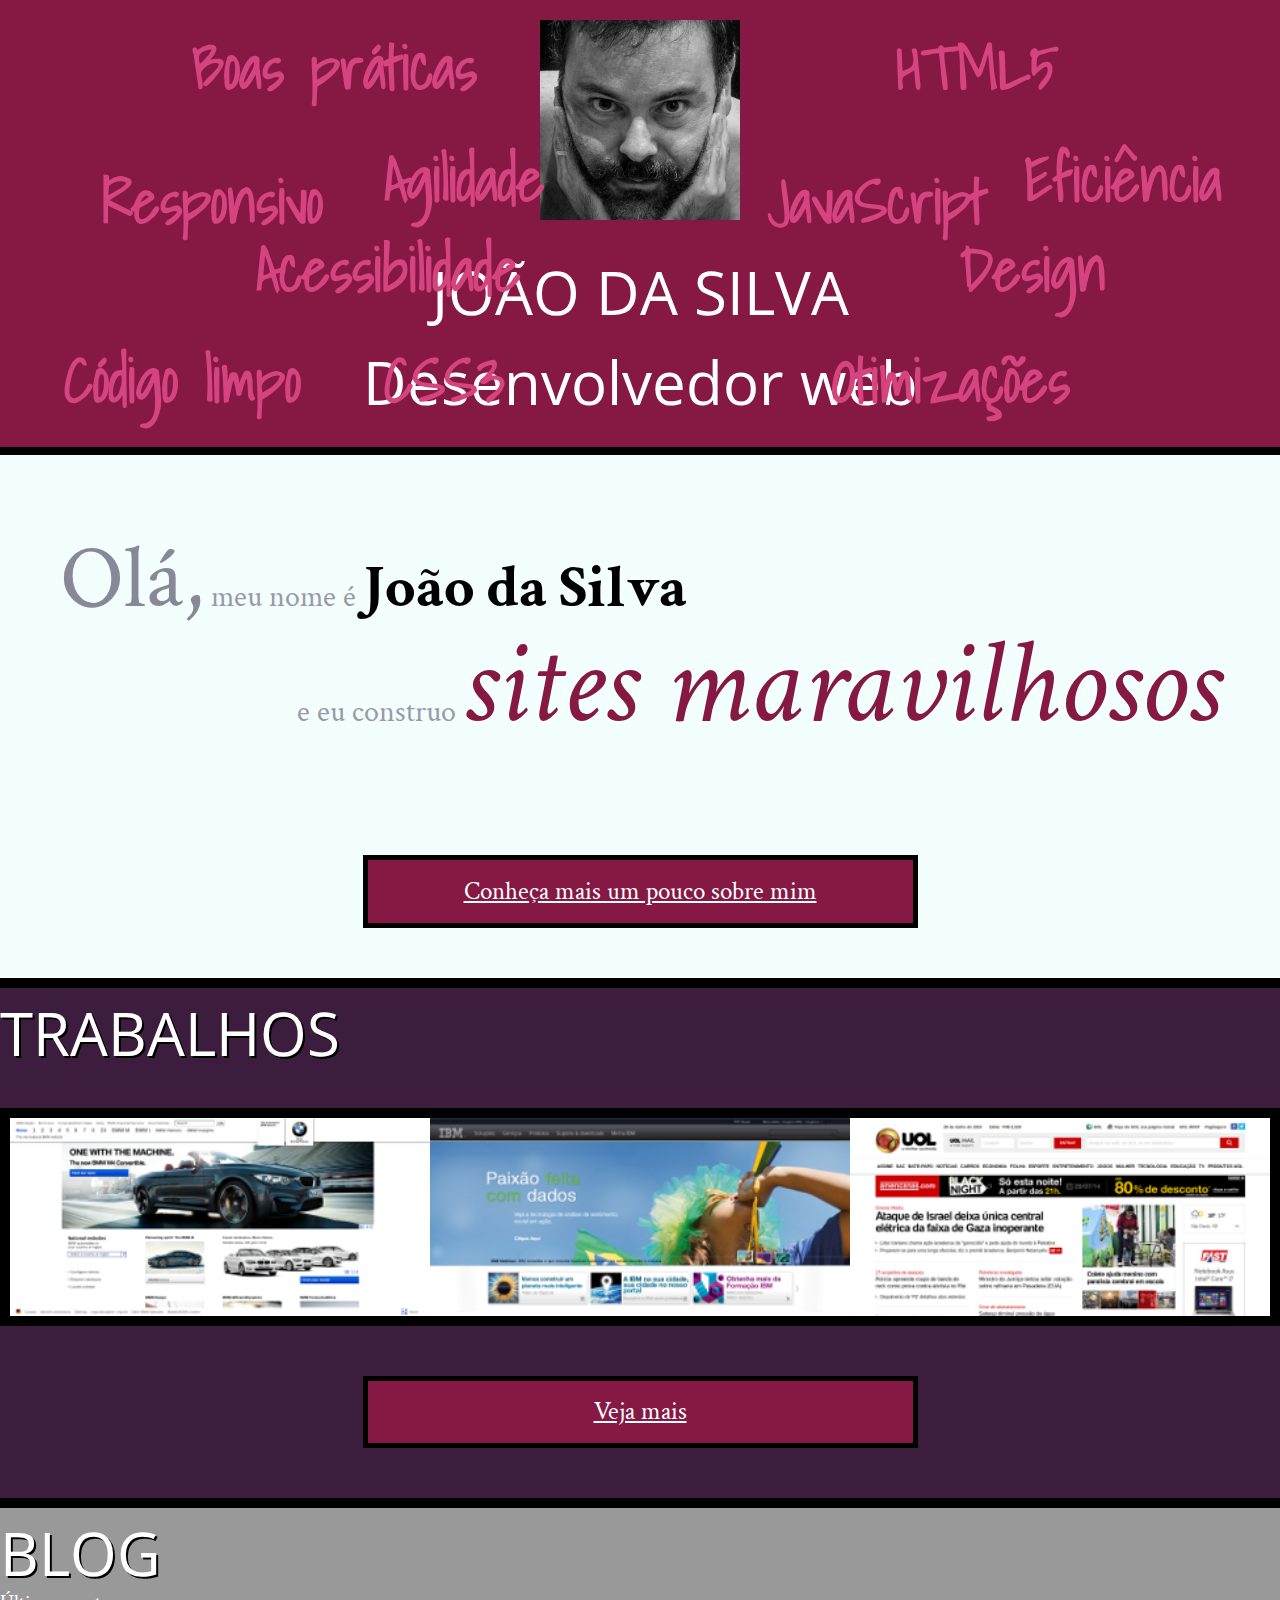
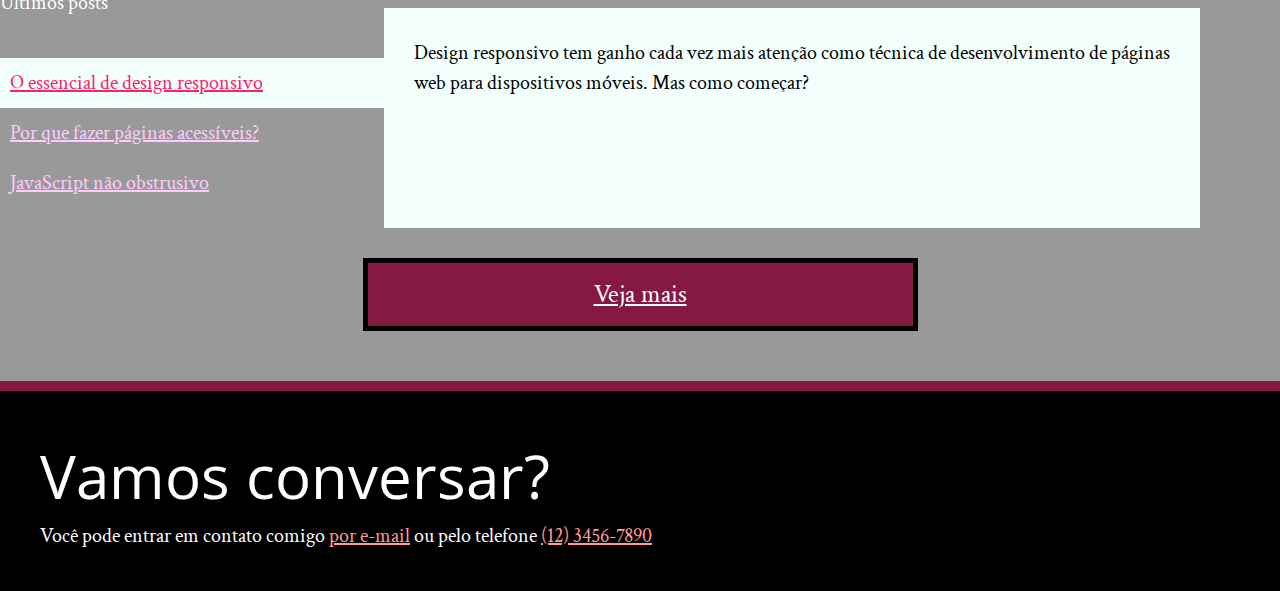
<file: index.html>
<!DOCTYPE html>
<html lang="pt">
<head>
    <meta charset="UTF-8">
    <title>João da Silva - Desenvolvedor Web</title>
    <link rel="shortcut icon" href="imagens/favicon.png">
    <link rel="stylesheet" href="css/reset.css">
    <link rel="stylesheet" href="css/site.css">
    <link rel="stylesheet" href="css/index.css">
    <link rel="stylesheet" href="http://fonts.googleapis.com/css?family=Crimson+Text:400,400italic,600">
    <link rel="stylesheet" href="http://fonts.googleapis.com/css?family=Open+Sans+Condensed:700">
    <link rel="stylesheet" href="http://fonts.googleapis.com/css?family=Shadows+Into+Light">
</head>
<body>
    <header class="titulo-principal">
        <img class="foto-home" src="imagens/eu.jpg" alt="Foto de João da Silva">
        <h1>João da Silva</h1>
        <p class="subtitulo-principal">Desenvolvedor web</p>
            <ul>
                <li class="palavra-home eficiencia">Eficiência</li>
                <li class="palavra-home boas-praticas">Boas práticas</li>
                <li class="palavra-home codigo-limpo">Código limpo</li>
                <li class="palavra-home css3">CSS3</li>
                <li class="palavra-home html5">HTML5</li>
                <li class="palavra-home javascript">JavaScript</li>
                <li class="palavra-home acessibilidade">Acessibilidade</li>
                <li class="palavra-home responsivo">Responsivo</li>
                <li class="palavra-home otimizacoes">Otimizações</li>
                <li class="palavra-home agilidade">Agilidade</li>
                <li class="palavra-home design">Design</li>
            </ul>
    </header>
    <main>
        <section class="secao-inicio saudacao">
            <p class="saudacao"><span class="saudacao-inicio">Olá,</span> meu nome é <strong>João da Silva</strong> <span class="saudacao-ultima-linha">e eu construo <em>sites maravilhosos</em></span></p>
            <a class="botao-index" href="bio.html">Conheça mais um pouco sobre mim</a>
        </section>
        <section class="secao-inicio trabalhos">
            <h2>Trabalhos</h2>
            <ul>
                <li><img src="imagens/bmw.png" alt="Site da BMW"></li>
                <li><img src="imagens/ibm.png" alt="Site da IBM"></li>
                <li><img src="imagens/uol.png" alt="Site da UOL"></li>
            </ul>
            <a class="botao-index" href="portfolio.html">Veja mais</a>
        </section>
        <section class="secao-inicio blog">
            <h2>Blog</h2>
            <small>Últimos posts</small>
            <ol>
                <li>
                    <a class="mais-recente" href="blog.html">O essencial de design responsivo</a>
                    <p class="inicio-post">Design responsivo tem ganho cada vez mais atenção como técnica de desenvolvimento de páginas web para dispositivos móveis. Mas como começar?</p>
                </li>
                <li>
                    <a href="blog.html">Por que fazer páginas acessíveis?</a>
                </li>
                <li>
                    <a href="blog.html">JavaScript não obstrusivo</a>
                </li>
            </ol>
            <a class="botao-index" href="blog.html">Veja mais</a>
        </section>
    </main>
    <footer>
        <h2>Vamos conversar?</h2>
        <p>Você pode entrar em contato comigo <a href="contato.html">por e-mail</a> ou pelo telefone <a href="tel:+551234567890">(12) 3456-7890</a></p>
    </footer>
</body>
</html>
</file>
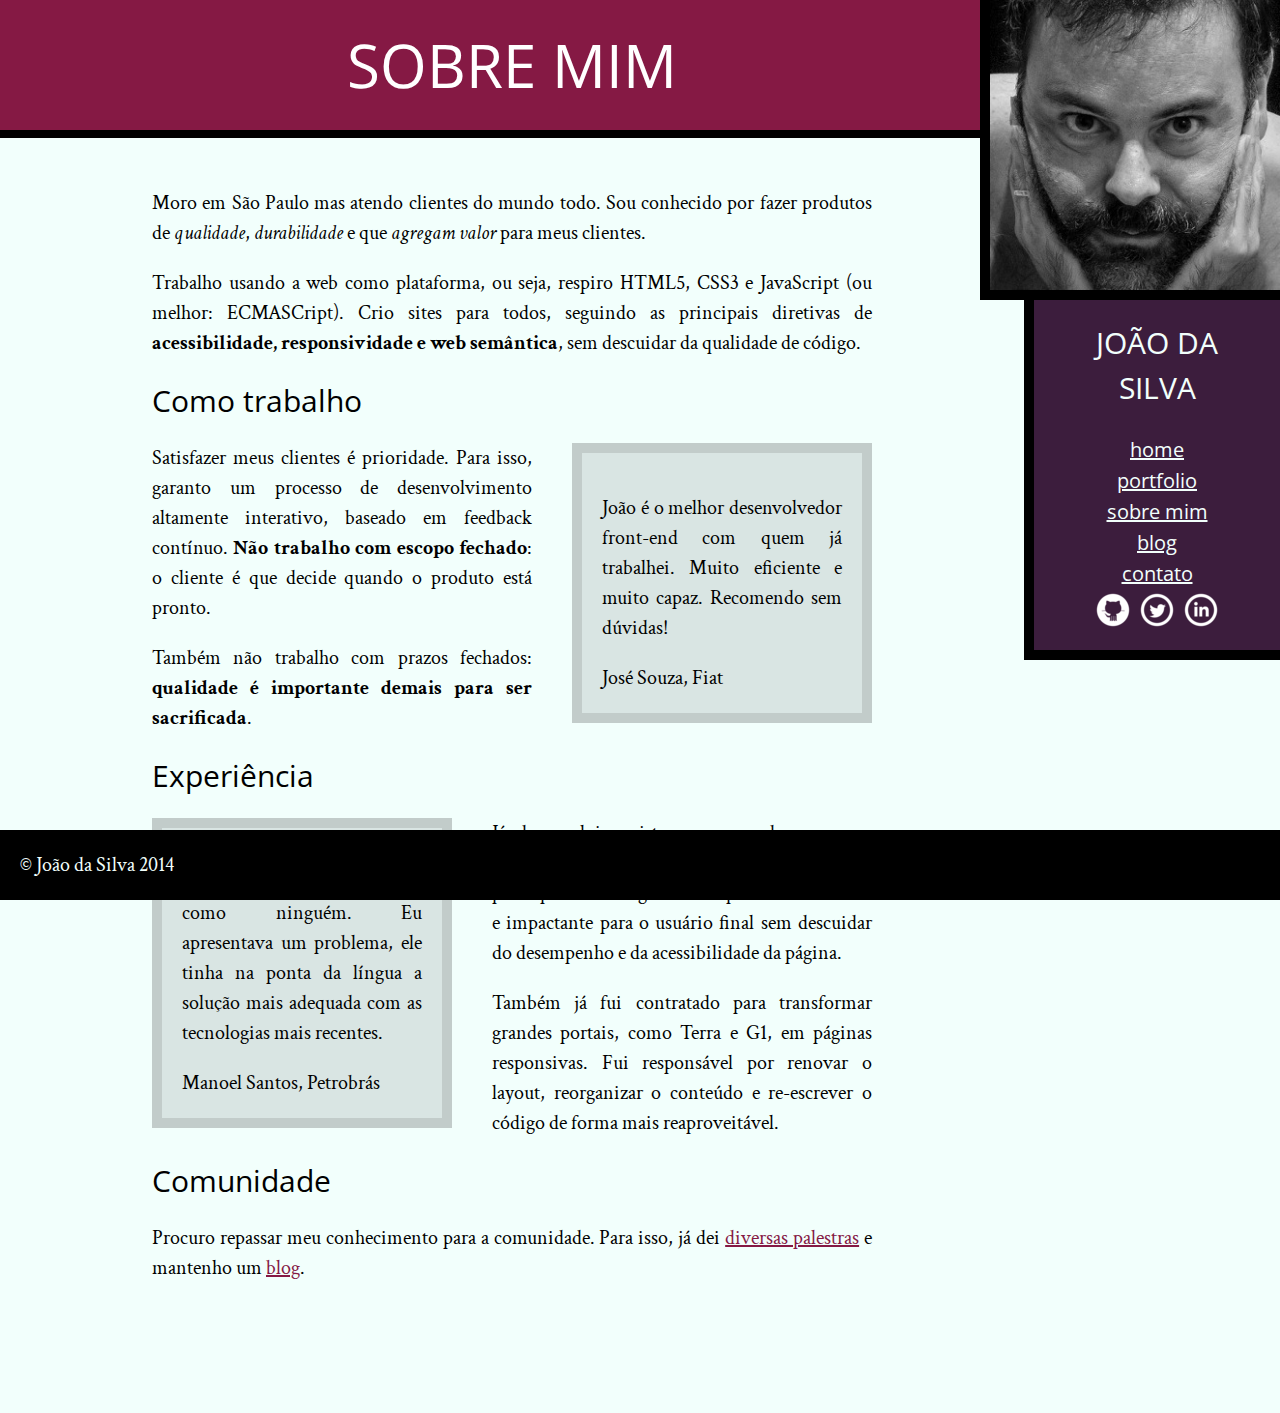
<file: bio.html>
<!DOCTYPE html>
<html>
<head>
    <meta charset="utf-8">
    <title>João da Silva - Biografia</title>
    <link rel="icon" href="imagens/favicon.png">
    <link rel="stylesheet" href="css/reset.css">
    <link rel="stylesheet" href="css/site.css">
    <link rel="stylesheet" href="css/bio.css">
    <link rel="stylesheet" href="http://fonts.googleapis.com/css?family=Crimson+Text:400,400italic,600">
    <link rel="stylesheet" href="http://fonts.googleapis.com/css?family=Open+Sans+Condensed:700">
</head>
<body>
    <main>
        <h1 class="titulo-principal">Sobre mim</h1>
        <div class="container">
            <p>Moro em São Paulo mas atendo clientes do mundo todo. Sou conhecido por fazer produtos de <em>qualidade</em>, <em>durabilidade</em> e que <em>agregam valor</em> para meus clientes.</p>
            <p>Trabalho usando a web como plataforma, ou seja, respiro HTML5, CSS3 e JavaScript (ou melhor: ECMASCript). Crio sites para todos, seguindo as principais diretivas de <strong>acessibilidade, responsividade e web semântica</strong>, sem descuidar da qualidade de código.</p>
            <h2 class="subtitulo-texto">Como trabalho</h2>
            <blockquote class="citacao-bio fiat">
                <p>João é o melhor desenvolvedor front-end com quem já trabalhei. Muito eficiente e muito capaz. Recomendo sem dúvidas!</p>
                <cite>José Souza, Fiat</cite>
            </blockquote>
            <p>Satisfazer meus clientes é prioridade. Para isso, garanto um processo de desenvolvimento altamente interativo, baseado em feedback contínuo. <strong>Não trabalho com escopo fechado</strong>: o cliente é que decide quando o produto está pronto.</p>
            <p>Também não trabalho com prazos fechados: <strong>qualidade é importante demais para ser sacrificada</strong>.</p>
            <h2 class="subtitulo-texto">Experiência</h2>
            <blockquote class="citacao-bio petrobras">
                <p>João domina as tecnologias como ninguém. Eu apresentava um problema, ele tinha na ponta da língua a solução mais adequada com as tecnologias mais recentes.</p>
                <cite>Manoel Santos, Petrobrás</cite>
            </blockquote>
            <p>Já desenvolvi projetos para grandes empresas como <a href="http://bmw.com">BMW</a>, <a href="http://www.uol.com.br">UOL</a> e <a href="http://www.ibm.com.br">IBM</a>. Neles, o foco principal era entregar uma experiência imersiva e impactante para o usuário final sem descuidar do desempenho e da acessibilidade da página.</p>
            <p>Também já fui contratado para transformar grandes portais, como Terra e G1, em páginas responsivas. Fui responsável por renovar o layout, reorganizar o conteúdo e re-escrever o código de forma mais reaproveitável.</p>
            <h2 class="subtitulo-texto">Comunidade</h2>
            <p>Procuro repassar meu conhecimento para a comunidade. Para isso, já dei <a href="portfolio.html">diversas palestras</a> e mantenho um <a href="blog.html">blog</a>.</p>
        </div>
    </main>
    <img src="imagens/eu.jpg" alt="Minha foto" class="minha-foto">
    <aside class="navegacao-site">
        <h1>João da Silva</h1>
        <nav>
            <ul>
                <li><a href="index.html">Home</a></li>
                <li><a href="portfolio.html">Portfolio</a></li>
                <li><a href="bio.html">Sobre mim</a></li>
                <li><a href="blog.html">Blog</a></li>
                <li><a href="contato.html">Contato</a></li>
            </ul>
        </nav>
        <ul class="icones-redes-sociais">
            <li>
                <a href="https://github.com/joaodasilva" class="github">
                    Github
                </a>
            </li>
            <li>
                <a href="https://twitter.com/joaodasilva" class="twitter">
                    Twitter
                </a>
            </li>
            <li>
                <a href="https://br.linkedin.com/pub/joão-da-silva/32/4/508" class="linkedin">
                    LinkedIn
                </a>
            </li>
        </ul>
    </aside>
    <footer class="rodape-pagina">
        &copy; João da Silva 2014
    </footer>
</body>
</html>
</file>
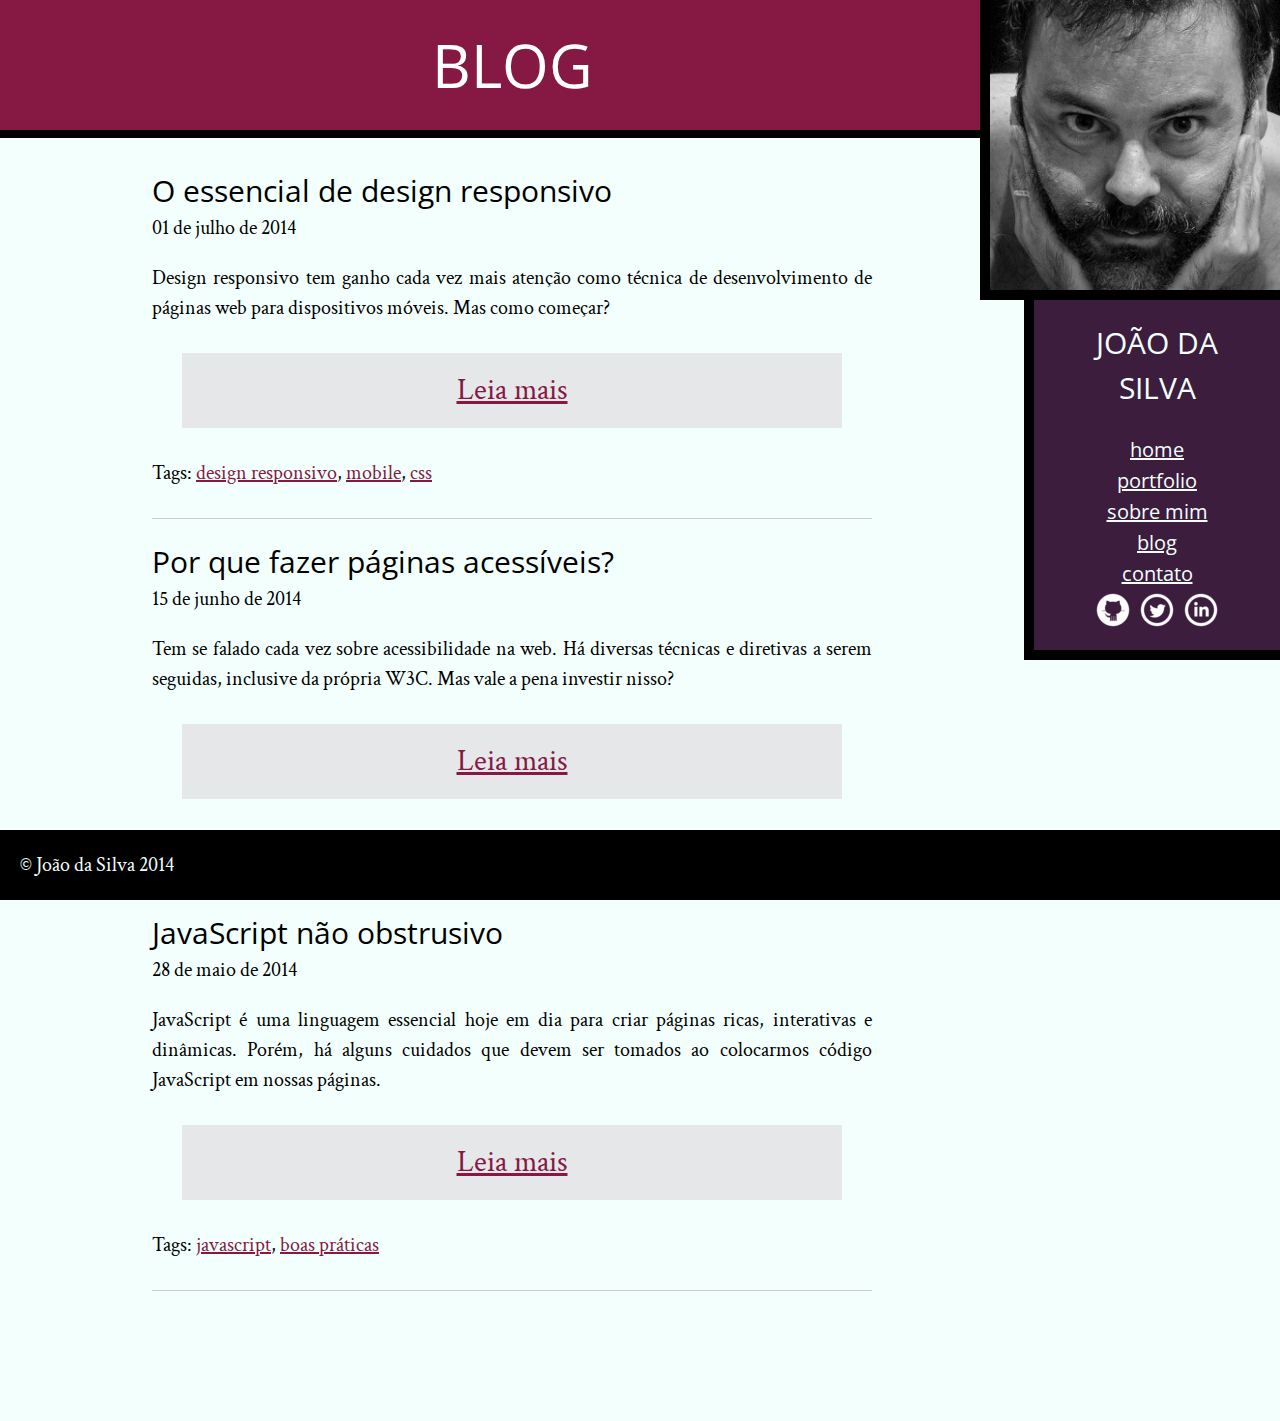
<file: blog.html>
<!DOCTYPE html>
<html>
<head>
    <meta charset="utf-8">
    <title>Blog - João da Silva</title>
    <link rel="icon" href="imagens/favicon.png">
    <link rel="stylesheet" href="css/reset.css">
    <link rel="stylesheet" href="css/site.css">
    <link rel="stylesheet" href="css/blog.css">
    <link rel="stylesheet" href="http://fonts.googleapis.com/css?family=Crimson+Text:400,400italic,600">
    <link rel="stylesheet" href="http://fonts.googleapis.com/css?family=Open+Sans+Condensed:700">
</head>
<body>
    <main>
        <h1 class="titulo-principal">Blog</h1>
        <div class="container">
            <article class="post-blog">
                <h2 class="subtitulo-texto">O essencial de design responsivo</h2>
                <time datetime="2014-07-01">01 de julho de 2014</time>
                <p>Design responsivo tem ganho cada vez mais atenção como técnica de desenvolvimento de páginas web para dispositivos móveis. Mas como começar?</p>
                <a class="leia-mais" href="#">Leia mais</a>
                <footer>Tags: <a href="#">design responsivo</a>, <a href="#">mobile</a>, <a href="#">css</a></footer>
            </article>
            <article class="post-blog">
                <h2 class="subtitulo-texto">Por que fazer páginas acessíveis?</h2>
                <time datetime="2014-06-15">15 de junho de 2014</time>
                <p>Tem se falado cada vez sobre acessibilidade na web. Há diversas técnicas e diretivas a serem seguidas, inclusive da própria W3C. Mas vale a pena investir nisso?</p>
                <a class="leia-mais" href="#">Leia mais</a>
                <footer>Tags: <a href="#">acessibilidade</a>, <a href="#">boas práticas</a></footer>
            </article>
            <article class="post-blog">
                <h2 class="subtitulo-texto">JavaScript não obstrusivo</h2>
                <time datetime="2014-05-28">28 de maio de 2014</time>
                <p>JavaScript é uma linguagem essencial hoje em dia para criar páginas ricas, interativas e dinâmicas. Porém, há alguns cuidados que devem ser tomados ao colocarmos código JavaScript em nossas páginas.</p>
                <a class="leia-mais" href="#">Leia mais</a>
                <footer>Tags: <a href="#">javascript</a>, <a href="#">boas práticas</a></footer>
            </article>
        </div>
    </main>
    <img src="imagens/eu.jpg" alt="Minha foto" class="minha-foto">
    <aside class="navegacao-site">
        <h1>João da Silva</h1>
        <nav>
            <ul>
                <li><a href="index.html">Home</a></li>
                <li><a href="portfolio.html">Portfolio</a></li>
                <li><a href="bio.html">Sobre mim</a></li>
                <li><a href="blog.html">Blog</a></li>
                <li><a href="contato.html">Contato</a></li>
            </ul>
        </nav>
        <ul class="icones-redes-sociais">
            <li>
                <a href="https://github.com/joaodasilva" class="github">
                    Github
                </a>
            </li>
            <li>
                <a href="https://twitter.com/joaodasilva" class="twitter">
                    Twitter
                </a>
            </li>
            <li>
                <a href="https://br.linkedin.com/pub/joão-da-silva/32/4/508" class="linkedin">
                    LinkedIn
                </a>
            </li>
        </ul>
    </aside>
    <footer class="rodape-pagina">
        &copy; João da Silva 2014
    </footer>
</body>
</html>
</file>
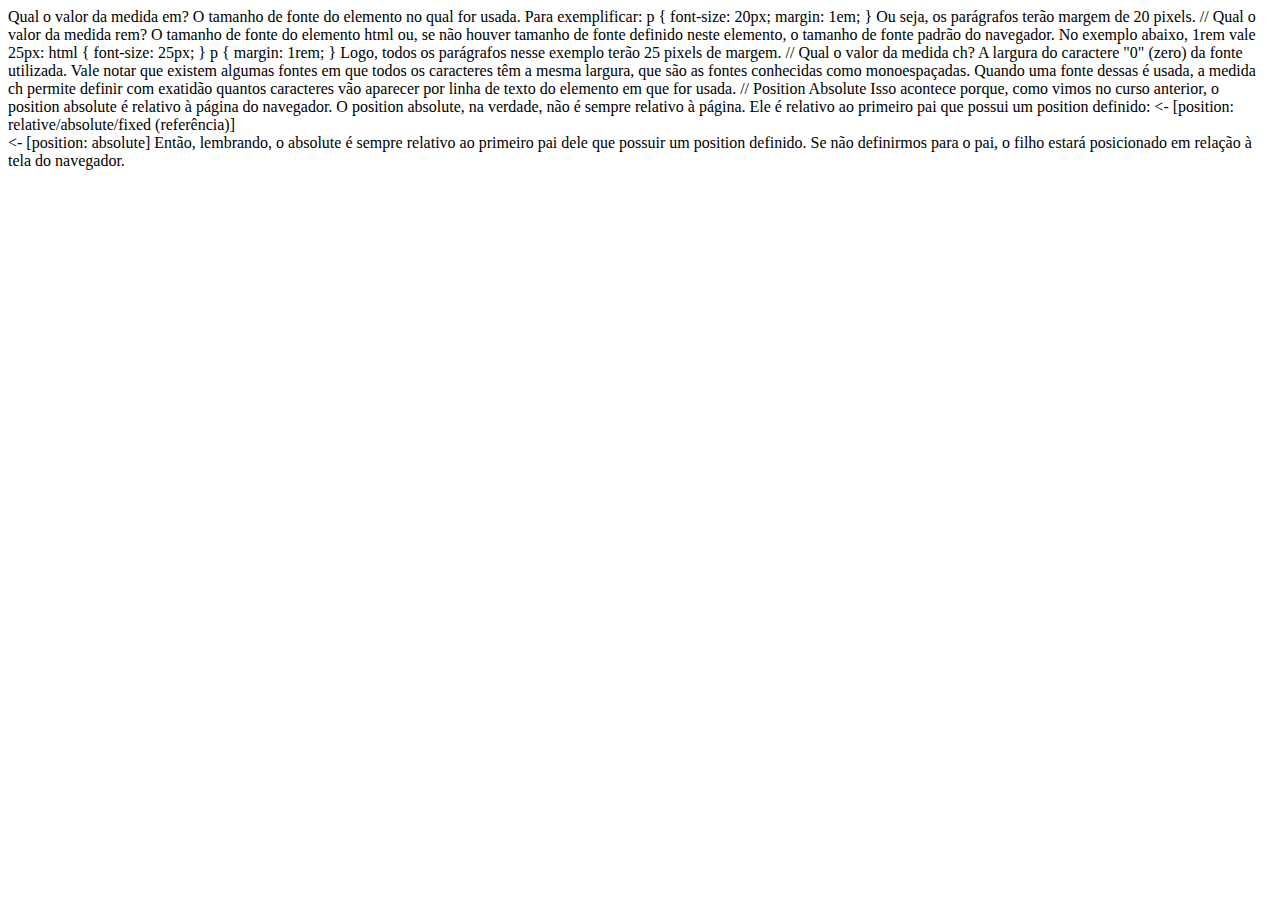
<file: notes.html>
Qual o valor da medida em?

O tamanho de fonte do elemento no qual for usada.
Para exemplificar:

p {
    font-size: 20px;
    margin: 1em;
}

Ou seja, os parágrafos terão margem de 20 pixels.

//

Qual o valor da medida rem?

O tamanho de fonte do elemento html ou, se não houver tamanho de fonte definido neste elemento, o tamanho de fonte padrão do navegador.

No exemplo abaixo, 1rem vale 25px:

html {
    font-size: 25px;
}

p {
    margin: 1rem;
}

Logo, todos os parágrafos nesse exemplo terão 25 pixels de margem.


//

Qual o valor da medida ch?

A largura do caractere "0" (zero) da fonte utilizada. 

Vale notar que existem algumas fontes em que todos os caracteres têm a mesma largura, que são as fontes conhecidas como monoespaçadas. Quando uma fonte dessas é usada, a medida ch permite definir com exatidão quantos caracteres vão aparecer por linha de texto do elemento em que for usada.

//

Position Absolute

 Isso acontece porque, como vimos no curso anterior, o position absolute é relativo à página do navegador.

  O position absolute, na verdade, não é sempre relativo à página. Ele é relativo ao primeiro pai que possui um position definido:

<html>
    <body>   <- [position: relative/absolute/fixed (referência)]
        <div>   <- [position: absolute]

Então, lembrando, o absolute é sempre relativo ao primeiro pai dele que possuir um position definido. Se não definirmos para o pai, o filho estará posicionado em relação à tela do navegador.
</file>
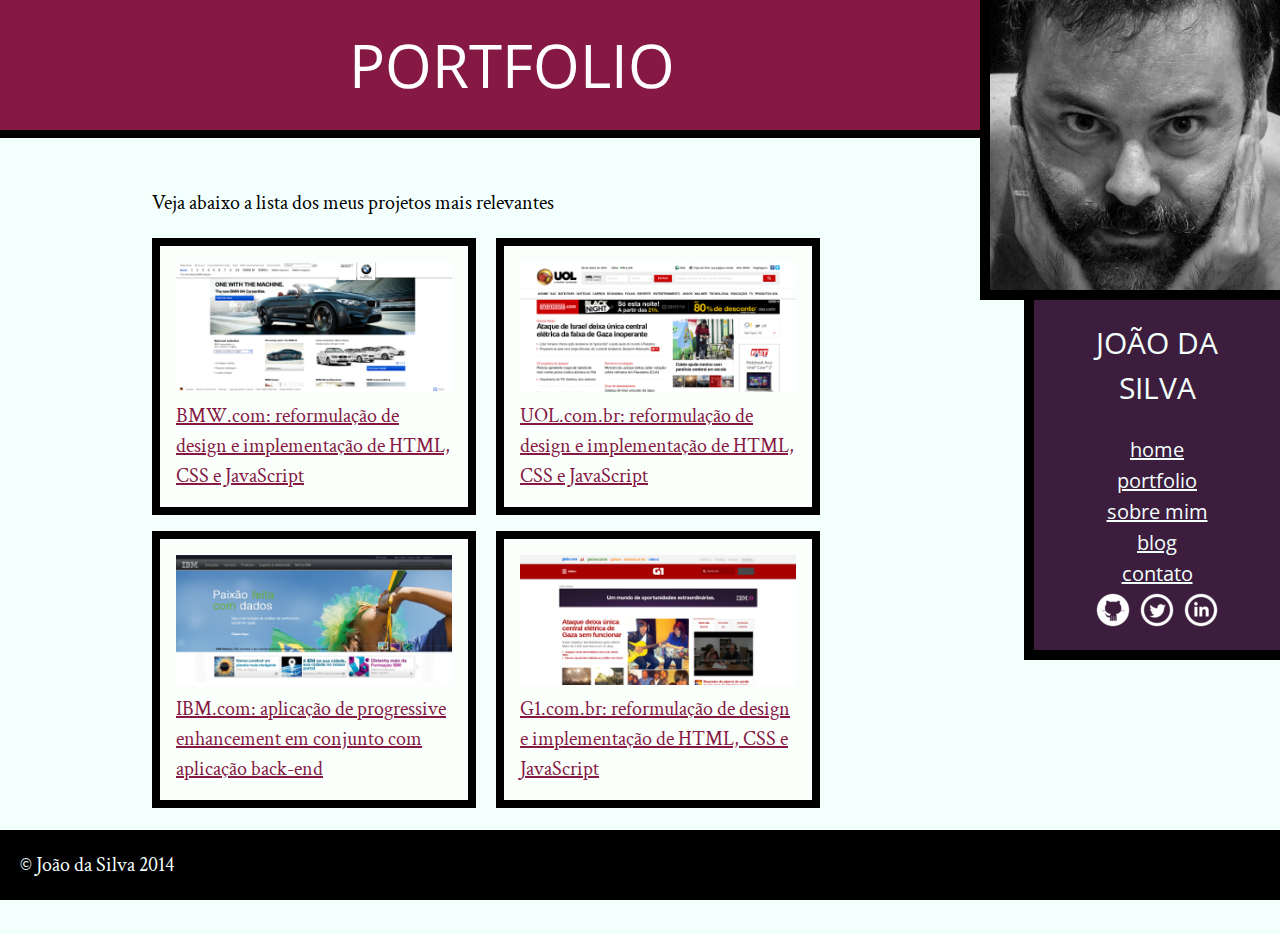
<file: portfolio.html>
<!DOCTYPE html>
<html>
<head>
    <meta charset="utf-8">
    <title>Portfolio - João da Silva</title>
    <link rel="icon" href="imagens/favicon.png">
    <link rel="stylesheet" href="css/reset.css">
    <link rel="stylesheet" href="css/site.css">
    <link rel="stylesheet" href="css/portfolio.css">
    <link rel="stylesheet" href="http://fonts.googleapis.com/css?family=Crimson+Text:400,400italic,600">
    <link rel="stylesheet" href="http://fonts.googleapis.com/css?family=Open+Sans+Condensed:700">
</head>
<body>
    <main>
        <h1 class="titulo-principal">Portfolio</h1>
        <div class="container">
            <p>Veja abaixo a lista dos meus projetos mais relevantes</p>
            <ol class="portfolio">
                <li><a href="http://bmw.com">
                        <figure>
                            <img src="imagens/bmw.png" alt="Site da BMW">
                            <figcaption>BMW.com: reformulação de design e implementação de HTML, CSS e JavaScript</figcaption>
                        </figure>
                </a></li>
                <li><a href="http://uol.com.br">
                        <figure>
                            <img src="imagens/uol.png" alt="Front-page da UOL">
                            <figcaption>UOL.com.br: reformulação de design e implementação de HTML, CSS e JavaScript</figcaption>
                        </figure>
                </a></li>
                <li><a href="http://www.ibm.com.br">
                        <figure>
                            <img src="imagens/ibm.png" alt="Site da IBM">
                            <figcaption>IBM.com: aplicação de progressive enhancement em conjunto com aplicação back-end</figcaption>
                        </figure>
                </a></li>
                <li><a href="http://g1.com.br">
                        <figure>
                            <img src="imagens/g1.png" alt="Front-page do portal G1">
                            <figcaption>G1.com.br: reformulação de design e implementação de HTML, CSS e JavaScript</figcaption>
                        </figure>
                </a></li>
            </ol>
        </div>
    </main>
    <img src="imagens/eu.jpg" alt="Minha foto" class="minha-foto">
    <aside class="navegacao-site">
        <h1>João da Silva</h1>
        <nav>
            <ul>
                <li><a href="index.html">Home</a></li>
                <li><a href="portfolio.html">Portfolio</a></li>
                <li><a href="bio.html">Sobre mim</a></li>
                <li><a href="blog.html">Blog</a></li>
                <li><a href="contato.html">Contato</a></li>
            </ul>
        </nav>
        <ul class="icones-redes-sociais">
            <li>
                <a href="https://github.com/joaodasilva" class="github">
                    Github
                </a>
            </li>
            <li>
                <a href="https://twitter.com/joaodasilva" class="twitter">
                    Twitter
                </a>
            </li>
            <li>
                <a href="https://br.linkedin.com/pub/joão-da-silva/32/4/508" class="linkedin">
                    LinkedIn
                </a>
            </li>
        </ul>
    </aside>
    <footer class="rodape-pagina">
        &copy; João da Silva 2014
    </footer>
</body>
</html>
</file>
<file: css/site.css>
body {
    font-family: "Crimson Text", "Times New Roman", serif;
    background-color: #F2FFFC;
    font-size: 125%;
    line-height: 1.5;
}

h1,
h2,
.subtitulo-principal {
    font-family: "Open Sans Condensed", "Arial", sans-serif;
}

h1 {
    text-transform: uppercase;
    font-size: 60px;
}

.titulo-principal {
    font-size: 300%;
    text-align: center;
    background-color: #851944;
    color: #FFF;
    padding: 1.25rem;
    border-bottom: .5rem solid #000;
}

.subtitulo-texto {
    font-size: 30px;
    clear: both;
}

main a {
    color: #851944;
}

main p {
    text-align: justify;
    margin: 20px 0;
}

.navegacao-site {
    text-align: center;
    background-color: #3C1D3D;
    color: #F2FFFC;
    padding: 20px;
}

.navegacao-site a {
    color: inherit;
    font-family: "Open Sans Condensed", "Arial", sans-serif;
    text-transform: lowercase;
}

.navegacao-site h1 {
    font-size: 30px;
    margin-bottom: 25px;
}

.rodape-pagina {
    background-color: #000;
    color: #F2FFFC;
    padding: 20px;
    clear: both;
    position: fixed;
    bottom: 0;
    left: 0;
    width: 100%;
    box-sizing: border-box;
}

.container {
    width: 720px;
    margin-left: auto;
    margin-right: auto;
    padding: 30px 0;
}

strong {
    font-weight: bold;
}

em {
    font-style: italic;
}

.icones-redes-sociais li {
    display: inline-block;
}

.icones-redes-sociais a {
    width: 40px;
    height: 40px;
    display: block;
    text-indent: -99999px;
}

.github {
    background-image: url(../imagens/github.png);
}

.twitter {
    background-image: url(../imagens/twitter.png);
}

.linkedin {
    background-image: url(../imagens/linkedin.png);
}

main {
    width: 80%;
    float: left;
    padding-bottom: 80px;
}

.minha-foto,
.navegacao-site {
    border-left: 10px solid black;
    border-bottom: 10px solid black;
    box-sizing: border-box;
}

.navegacao-site {
    width: 20%;
    float: right;
    position: relative;
    top: 300px;
}

.minha-foto {
    position: absolute;
    top: 0;
    right: 0;
    height: 300px;
}
</file>
<file: css/index.css>
header {
    position: relative;
}
.foto-home {
    height: 200px;
}
.palavra-home {
    position: absolute;
    font-family: "Shadows Into Light", cursive;
    font-weight: bold;
    color: #D5447E;
}

.boas-praticas {
    top: 5%;
    left: 15%;
}

.agilidade {
    top: 30%;
    left: 30%;
}
.responsivo {
    top: 35%;
    left: 8%;
}

.acessibilidade {
    top: 50%;
    left: 20%;
}

.codigo-limpo {
    top: 75%;
    left: 5%;
}

.css3 {
    top: 75%;
    left: 30%;
}

.html5 {
    top: 5%;
    left: 70%;
}
        
.javascript {
    top: 35%;
    left: 60%;
}

.eficiencia {
    top: 30%;
    left: 80%;
}

.design {
    top: 50%;
    left: 75%;
}

.otimizacoes {
    top: 75%;
    left: 65%;
}

.saudacao p {
    font-size: 1.5em;
    color: #99A;
    line-height: 1;
    padding: 2em;
}
.saudacao-inicio {
    font-size: 3em;
    color: #889;
}
.saudacao-ultima-linha {
    text-align: right;
    display: block;
}
.saudacao strong {
    font-size: 2em;
    color: #000;
}
.saudacao em {
    color: #851944;
    font-size: 4em;
}
.botao-index {
    font-size: 1.25em;
    background-color: #851944;
    color: #FFF;
    padding: .5em;
    border: .2em solid black;
    width: 40ch;
    margin: 2em auto;
    display: block;
    text-align: center;
}
.secao-inicio h2 {
    font-size: 3em;
    text-shadow: 2px 2px #000;
    text-transform: uppercase;
    margin-bottom: .5em;
}
.trabalhos {
    background-color: #3C1D3D;
    border-top: .5em solid #000;
    border-bottom: .5em solid #000;
}
.trabalhos h2 {
    color: #FFF;
}
.trabalhos ul {
    overflow: hidden;
    border: .5em solid black;
}
.trabalhos li {
    float: left;
    width: 33.333%;
}
.trabalhos img {
    width: 100%;
    display: block;
}
.blog {
    background-color: #999;
    color: #FFF;
    border-bottom: .5em solid #851944;
    position: relative;
}
.blog small {
    position: relative;
    top: -2em;
}
.blog li a {
    color: #FCF;
    padding: .5em;
    display: block;
}
.inicio-post{
    position: absolute;
    top: 4em;
    height: 8em;
    left: 30%;
    right: 4em;
    background-color: #F2FFFC;
    color: #000;
    padding: 1.5em;

}

footer {
    background-color: #000;
    color: #FFF;
    padding: 2em;
}

footer h2 {
    font-size: 3em;
}
footer a {
    color: #F99;
}
main {
    width: 100%;
    padding-bottom: 0;
    float: none;
}

.blog .mais-recente {
    background-color: #F2FFFC;
    width: 30%;
    color: #F26;
}
</file>
<file: css/bio.css>
.citacao-bio {
    background-color: #D9E5E3;
    border: .5em solid #C2CCCA;
    padding: 1em;
    margin: 1em 2em;
    width: 30ch;
    box-sizing: border-box;
}

.petrobras {
    float: left;
    margin-left: 0;
}

.fiat {
    float: right;
    margin-right: 0;
}
</file>
<file: css/blog.css>
.leia-mais {
   	padding: .5em;
    margin: 1em;
    display: block;
    font-size: 1.5em;
    text-align: center;
    background-color: #E6E7E8
}

.post-blog {
    padding-bottom: 30px;
    border-bottom: 1px solid #ccc;
    margin-bottom: 20px;
}
</file>
<file: css/portfolio.css>
.portfolio li {
    display: inline-block;
    border: 8px solid black;
    background-color: #FAFFFC;
    width: 45%;
    box-sizing: border-box;
    padding: 16px;
    margin-right: 16px;
    margin-bottom: 16px;
}

.portfolio img {
    width: 100%;
}
</file>
